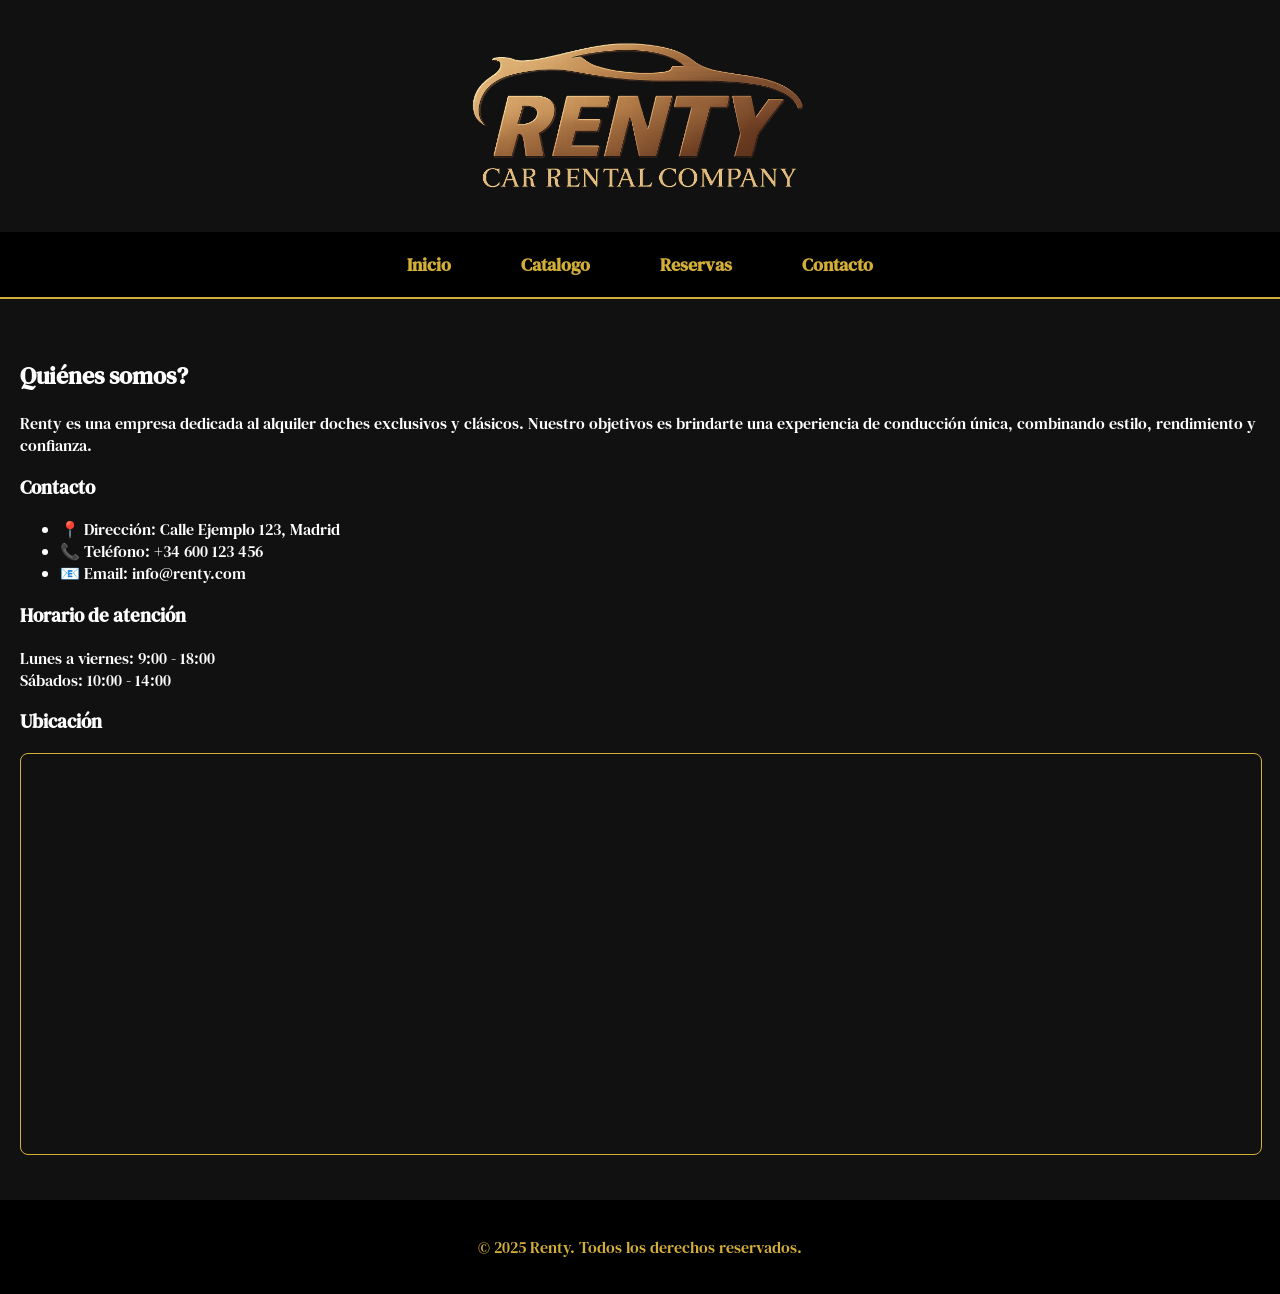
<file: contacto.html>
<!DOCTYPE html>
<html lang="es">
    <head>
        <meta charset="UTF-8">
        <meta name="viewport" content="width=device-width, initial-scale=1.0">
        <title>Renty - Contacto</title>
        <link rel="stylesheet" href="css/styles.css">
    </head>
    <body>
        <header>
                <figure id="logo-container">
                    <canvas id="logo-canvas" width="400" height="267"></canvas>
                </figure>
        </header>
        <nav id="navbar">
            <ul>
                <li><a href="index.html">Inicio</a></li>
                <li><a href="catalogo.php">Catalogo</a></li>
                <li><a href="reservas.php">Reservas</a></li>
                <li><a href="contacto.html">Contacto</a></li>
            </ul>
        </nav>
        <main id="contacto" style="padding: 40px 20px">
            <h2>Quiénes somos?</h2>
            <p>Renty es una empresa dedicada al alquiler doches exclusivos y clásicos. Nuestro objetivos es brindarte una experiencia de conducción única, combinando estilo, rendimiento y confianza.</p>
            
            <h3>Contacto</h3>
            <ul>
                <li>📍 Dirección: Calle Ejemplo 123, Madrid</li>
                <li>📞 Teléfono: +34 600 123 456</li>
                <li>📧 Email: info@renty.com</li>
            </ul>

            <h3>Horario de atención</h3>
            <p>Lunes a viernes: 9:00 - 18:00 <br>Sábados: 10:00 - 14:00</p>

            <h3>Ubicación</h3>
            <iframe
            src="https://www.google.com/maps/embed?pb=!1m18!1m12!1m3!1d3036.427405293489!2d-3.7037906846055546!3d40.416775379365025!2m3!1f0!2f0!3f0!3m2!1i1024!2i768!4f13.1!3m3!1m2!1s0xd422997aa763b9b%3A0xa43e2782f0a68a1d!2sMadrid!5e0!3m2!1ses!2ses!4v1591918677791!5m2!1ses!2ses"
            width="100%" height="400" style="border:1px solid #D4AF37; border-radius: 8px;" allowfullscreen="" loading="lazy"></iframe>
        </main>

            <footer>
            <p>&copy; 2025 Renty. Todos los derechos reservados.</p>
        </footer>

        <script src="js/script.js"></script>
    </body>
</file>
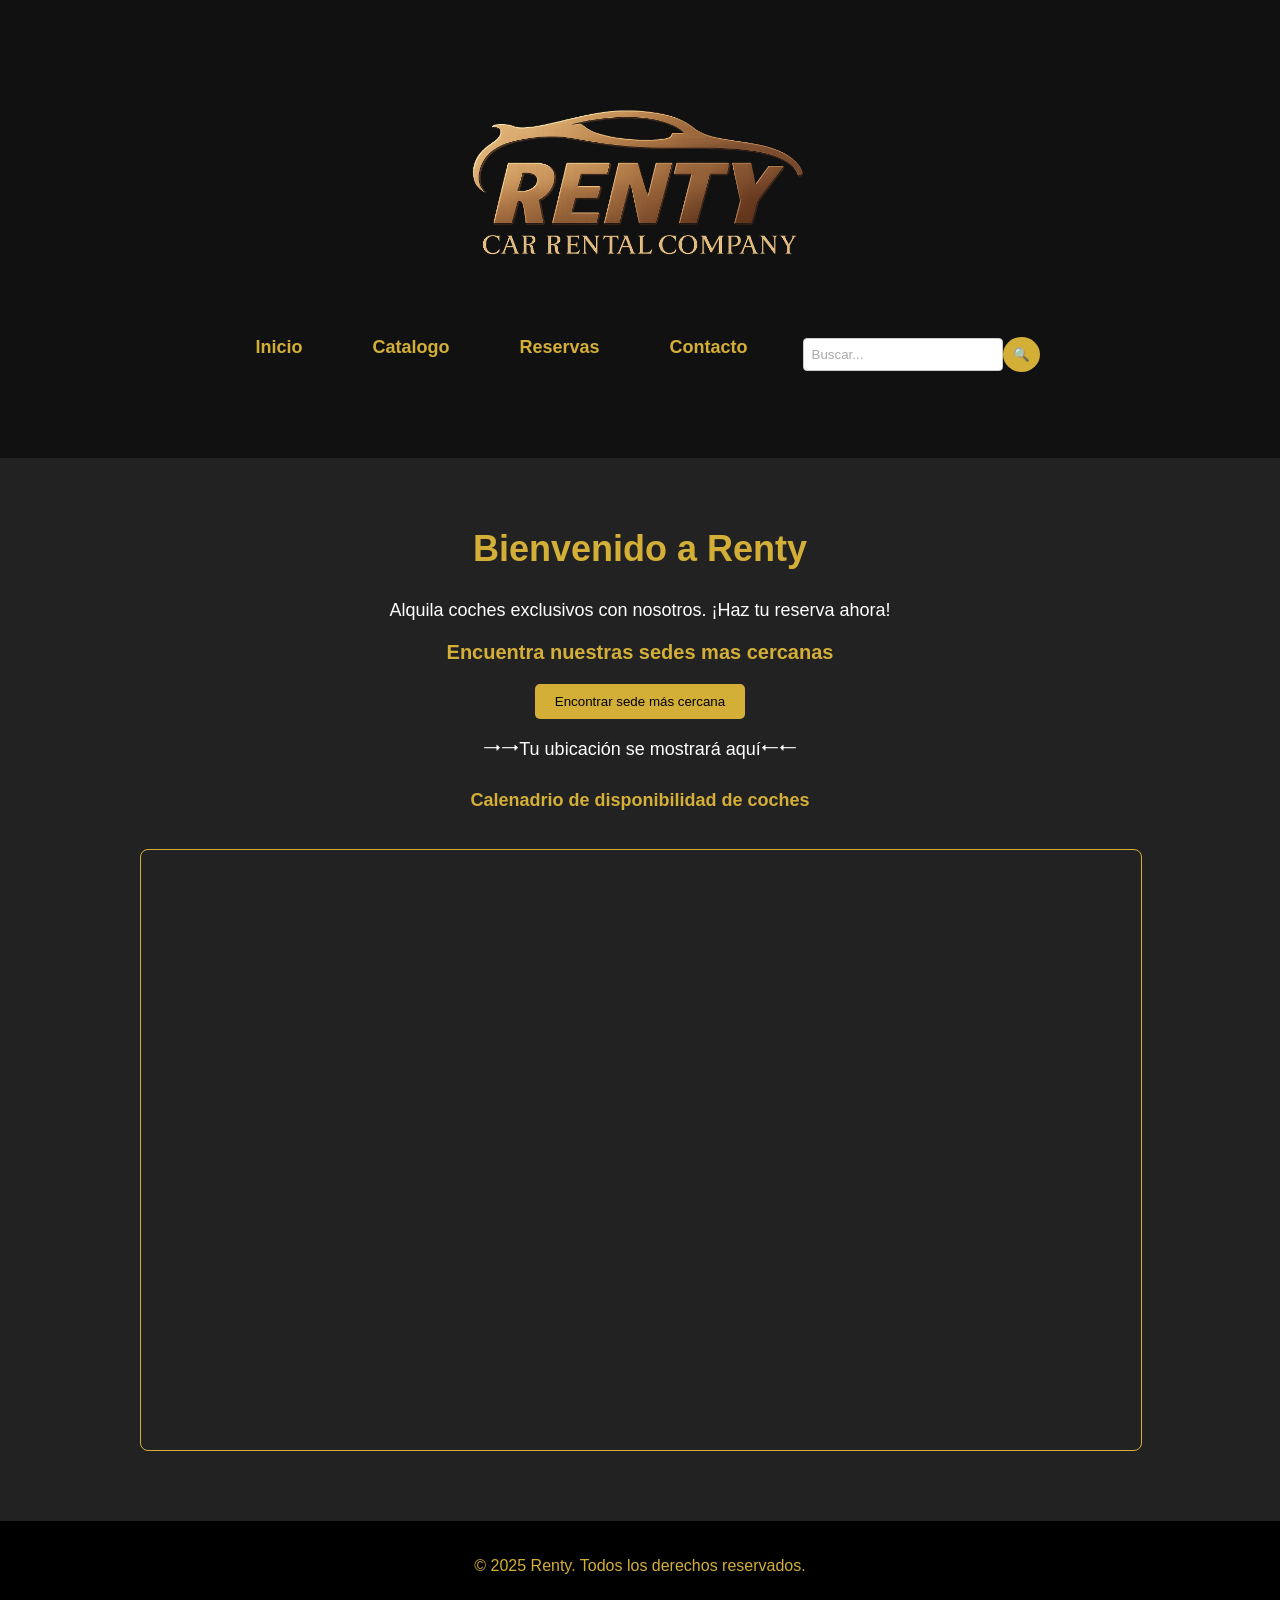
<file: Renty.html>
<!DOCTYPE html lang="es">
<html>
    <head>
        <meta charset="UTF-8">
        <meta name="viewport" content="width=device-width, initial-scale=1.0">
        <title>Renty</title>
        <link rel="stylesheet" href="styles.css">
    </head>
    <body>
        <header>
            <div id="logo-container">
                <canvas id="logo-canvas" width="400" height="267"></canvas>
            </div>
            <nav>
                <ul>
                    <li><a href="#home">Inicio</a></li>
                    <li><a href="catalogue">Catalogo</a></li>
                    <li><a href="#reservas">Reservas</a></li>
                    <li><a href="#contacto">Contacto</a></li>
                    <li class="search">
                        <form action="#search-results" method="get">
                            <input type="text" id="search" name="query" placeholder="Buscar...">
                            <button type="submit">🔍</button>
                        </form>
                </ul>
            </nav>
        </header>

        <section id="home">
            <h2>Bienvenido a Renty</h2>
            <p>Alquila coches exclusivos con nosotros. ¡Haz tu reserva ahora!</p>
            
            <section id="location">
                <h3>Encuentra nuestras sedes mas cercanas</h3>
                <button id="get-location">Encontrar sede más cercana</button>
                <p id="location-result">⭢⭢Tu ubicación se mostrará aquí⭠⭠</p>
            </section>

            <section id="calendar">
                <h3>Calenadrio de disponibilidad de coches</h3>
                <iframe src="https://calendar.google.com/calendar/embed?src=c_6dc68a3342ce401ed204163461507e6384dfac1d9ccd5de4486cd193cea948cb%40group.calendar.google.com&ctz=Europe%2FMadrid"
                    id="googleCalendar"
                    frameborder="0"
                    scrolling="no"></iframe>

            </section>

        </section>

        <footer>
            <p>&copy; 2025 Renty. Todos los derechos reservados.</p>
        </footer>
        
        <script src="script.js"></script>
    </body>
</html>
</file>
<file: css/styles.css>
@font-face{
    font-family: 'CustomFont';
    src: url('../fonts/DMSerif.ttf') format('truetype');
    font-weight: normal;
    font-style: normal;
}

body{
    background-color: #111111;
    color: #FFFFFF;
    margin: 0;
    padding: 0;
    font-family: 'CustomFont', sans-serif;
}

header{
    display: flex;
    flex-direction: column;
    justify-content: center;
    align-items: center;
    margin-bottom: 0;
    padding: 0px 20px 0px 20px;
}

#logo-container{
    display: flex;
    justify-content: center;
    align-items: center;
    height: 200px;
    padding-bottom: 0px;
}

#logo-canvas{
    width: 400px;
    height: 267px;
    display: block;
    margin: 0 auto;
}

h1{
    font-size: 28px;
    color: #D4AF37;
}


#navbar{
    position: sticky;
    top: 0;
    margin-top: 0px;
    background-color: #000000;
    padding: 20px 0;
    border-bottom: 2px solid #D4AF37;
    margin-bottom: auto;
    z-index: 1000;
}

#navbar ul{
    list-style: none;
    display: flex;
    justify-content: center;
    padding: 0;
    margin: 0 0;
}

#navbar ul li{
    margin: 0 20px;
}

#navbar ul li a{
    text-decoration: none;
    color: #D4AF37;
    font-size: 18px;
    font-weight: bold;
    padding: 10px 15px;
    border-radius: 5px;
    transition: background-color 0.3s ease;
}

#navbar ul li a:not(.user-icon):hover {
  background-color: #C5A300;
  color: #000000;
}

#navbar ul li.search form {
    display: flex;
    align-items: center;
}

#navbar ul li.search input[type="text"] {
    padding: 8px;
    width: 200px;
    border-radius: 4px;
    border: 1px solid #ccc;
}

#navbar ul li.search input[type="text"]:focus {
    background-color: #333333;
    border-color: #C5A300;
    outline: none;
}

#navbar ul li.search input[type="text"]::placeholder {
    color: #aaa;
}

#navbar ul li.search button {
    background-color: #D4AF37;
    border: none;
    padding: 10px;
    border-radius: 50%;
    cursor: pointer;
    transition: background-color 0.3s ease;
}

#navbar ul li.search button:hover {
    background-color: #C5A300;
}

#navbar ul li.search button:focus {
    outline: none;
}

#navbar ul li.dropdown > .dropdown-menu{
    display: none !important;
}

#navbar ul li.dropdown:hover > .dropdown-menu{
    display: block !important;
}

.user-icon{
    height: 24px;
    width: 24px;
}

#navbar ul li a.user-icon {
  padding: 0 !important;
  margin: 0 !important;
  display: flex;
  align-items: center;
  height: 100%; /* o bien: height: 40px si sabes cuánto debe medir */
  line-height: normal;
}

.user-icon svg{
    cursor: pointer;
    width: 24px;
    height: 24px;
    transition: stroke 0.3s;
    stroke: #C5A300;
}

.dropdown{
    position: relative;
    display: inline-block;
    cursor: pointer;
}

.dropdown-menu {
    display: none;
    position: absolute;
    top: 100%;
    right: 0;
    background: #333;
    padding: 10px;
    border-radius: 8px;
    box-shadow: 0 4px 8px rgba(0,0,0,0.2);
    z-index: 100;
}

.dropdown:hover > .dropdown-menu {
    display: block;
}

.dropdown-menu li {
    padding: 8px;
    text-align: left;
}

.dropdown-menu li a {
    color: #fff;
    text-decoration: none;
    display: block;
    padding: 5px;
}

.dropdown-menu li a:hover {
    background-color: #444;
}

.boton-personalizado{
    background-color: #D4AF37;
    color: #000000;
    border: none;
    padding: 10px 20px;
    border-radius: 5px;
}

button:hover{
    background-color: #C5A300;
    cursor: pointer;
}

main, #home, .carousel {
    margin-top: 0;
    padding-top: 0;
}

.carousel{  
    max-width: 100%;
    height: 700px;
    margin-top: 0;
    margin-bottom: 0;
    padding: 0;
    border-radius: 12px;
    overflow: hidden;
}

.carousel figure{
    margin: 0;
}

.carousel img{
    width: 100%;
    height: 700px;
    object-fit: cover;
    border-radius: 8px;
    display: block;
    margin-bottom: 0;
}

#bienvenida{
    margin-top: 0;
    padding-top: 0%;
    padding-bottom: 5%;
}

#bienvenida h2{
    margin-top: 0;
}

section#home {
    padding: 40px 20px;
    text-align: center;
    background-color: #222222;
}
  
section#home h2 {
    font-size: 36px;
    color: #D4AF37;
}
  
section#home p {
    font-size: 18px;
}


#location h3{
    font-size: 20px;
    color: #D4AF37;
    margin-top: 20px;
}

#location{
    margin-top: 0;
    padding-top: 0%;
    padding-bottom: 5%;
}

#location p{
    font-size: 10px;
    margin-top: 20px;
}

#calendar{
    max-width: 1000px;
    margin: 30px auto;
    text-align: center;
}

#calendar h3{
        font-size: 18px;
        color: #D4AF37;
        margin-top: 20px;
}

#googleCalendar{
    width: 100%;
    max-width: 1000px;
    height: 600px;
    border: 1px solid #D4AF37;
    border-radius: 8px;
    margin-top: 20px;
}
  

footer{
    text-align: center;
    padding: 20px;
    background-color: #000000;
    color: #D4AF37;
}

#navbar ul li.dropdown > .dropdown-menu,
#navbar ul li.dropdown > .dropdown-menu.show {
  display: none !important;
}

#navbar ul li.dropdown:hover > .dropdown-menu,
#navbar ul li.dropdown:hover > .dropdown-menu.show {
  display: block !important;
}

#catalogo-card h3{
    color: #D4AF37;
}

.car-hero {
    display: flex;
    flex-direction: column;
    align-items: center;
    justify-content: center;
    padding: 40px 0;
    background-color: #f9f9f9;
    text-align: center;
}

.img-container {
    width: 100%;
    display: flex;
    justify-content: center;
    margin-bottom: 20px;
}

.img-container img{
    max-width: 90%;
    max-height: 400px;
    border-radius: 10px;
    box-shadow: 0 8px 24px rgba(0, 0, 0, 0.2);
    object-fit: contain;
}

.car-hero img {
    display: flex;
    flex-wrap: wrap;
    gap: 20px;
    justify-content: center;
    margin-top: 30px;
}

.car-details {
    display: flex;
    flex-wrap: wrap;
    gap: 20px;
    justify-content: center;
    margin-top: 30px;
}

.detail-card {
    background: #ffffff;
    border-radius: 8px;
    padding: 15px 20px;
    box-shadow: 0 2px 8px rgba(0,0,0,0.1);
    width: 200px;
    text-align: center;
}

.detail-card span {
    font-size: 24px;
    display: block;
    margin-bottom: 10px;
}
</file>
<file: styles.css>
body{
    background-color: #111111;
    color: #FFFFFF;
    margin: 0;
    padding: 0;
    font-family: 'Helvetica Neue', sans-serif;
}

header{
    display: flex;
    flex-direction: column;
    justify-content: center;
    align-items: center;
    padding: 50px 20px;
}

#logo-container{
    display: flex;
    justify-content: center;
    align-items: center;
    ;
}

#logo-canvas{
    width: 400px;
    height: 267px;
    display: block;
    margin: 0 auto;
}

h1{
    font-size: 28px;
    color: #D4AF37;
}



nav ul{
    list-style: none;
    display: flex;
    justify-content: center;
    padding: 0;
    margin: 20px 0;
}

nav ul li{
    margin: 0 20px;
}

nav ul li a{
    text-decoration: none;
    color: #D4AF37;
    font-size: 18px;
    font-weight: bold;
    padding: 10px 15px;
    border-radius: 5px;
    transition: background-color 0.3s ease;
}

nav ul li a:hover {
    background-color: #C5A300;
    color: #000000;
  }

nav ul li.search form {
    display: flex;
    align-items: center;
}

nav ul li.search input[type="text"] {
    padding: 8px;
    width: 200px;
    border-radius: 4px;
    border: 1px solid #ccc;
}

nav ul li.search input[type="text"]:focus {
    background-color: #333333;
    border-color: #C5A300;
    outline: none;
}

nav ul li.search input[type="text"]::placeholder {
    color: #aaa;
}

nav ul li.search button {
    background-color: #D4AF37;
    border: none;
    padding: 10px;
    border-radius: 50%;
    cursor: pointer;
    transition: background-color 0.3s ease;
}

nav ul li.search button:hover {
    background-color: #C5A300;
}

nav ul li.search button:focus {
    outline: none;
}

button{
    background-color: #D4AF37;
    color: #000000;
    border: none;
    padding: 10px 20px;
    border-radius: 5px;
}

button:hover{
    background-color: #C5A300;
    cursor: pointer;
}

section#home {
    padding: 40px 20px;
    text-align: center;
    background-color: #222222;
  }
  
  section#home h2 {
    font-size: 36px;
    color: #D4AF37;
  }
  
  section#home p {
    font-size: 18px;
  }

  #location h3{
    font-size: 20px;
    color: #D4AF37;
    margin-top: 20px;
}

  #location p{
    font-size: 10px;
    margin-top: 20px;
  }

  #calendar{
    max-width: 1000px;
    margin: 30px auto;
    text-align: center;
  }

  #calendar h3{
        font-size: 18px;
        color: #D4AF37;
        margin-top: 20px;
  }

  #googleCalendar{
    width: 100%;
    max-width: 1000px;
    height: 600px;
    border: 1px solid #D4AF37;
    border-radius: 8px;
    margin-top: 20px;
  }
  

footer{
    text-align: center;
    padding: 20px;
    background-color: #000000;
    color: #D4AF37;
}
</file>
